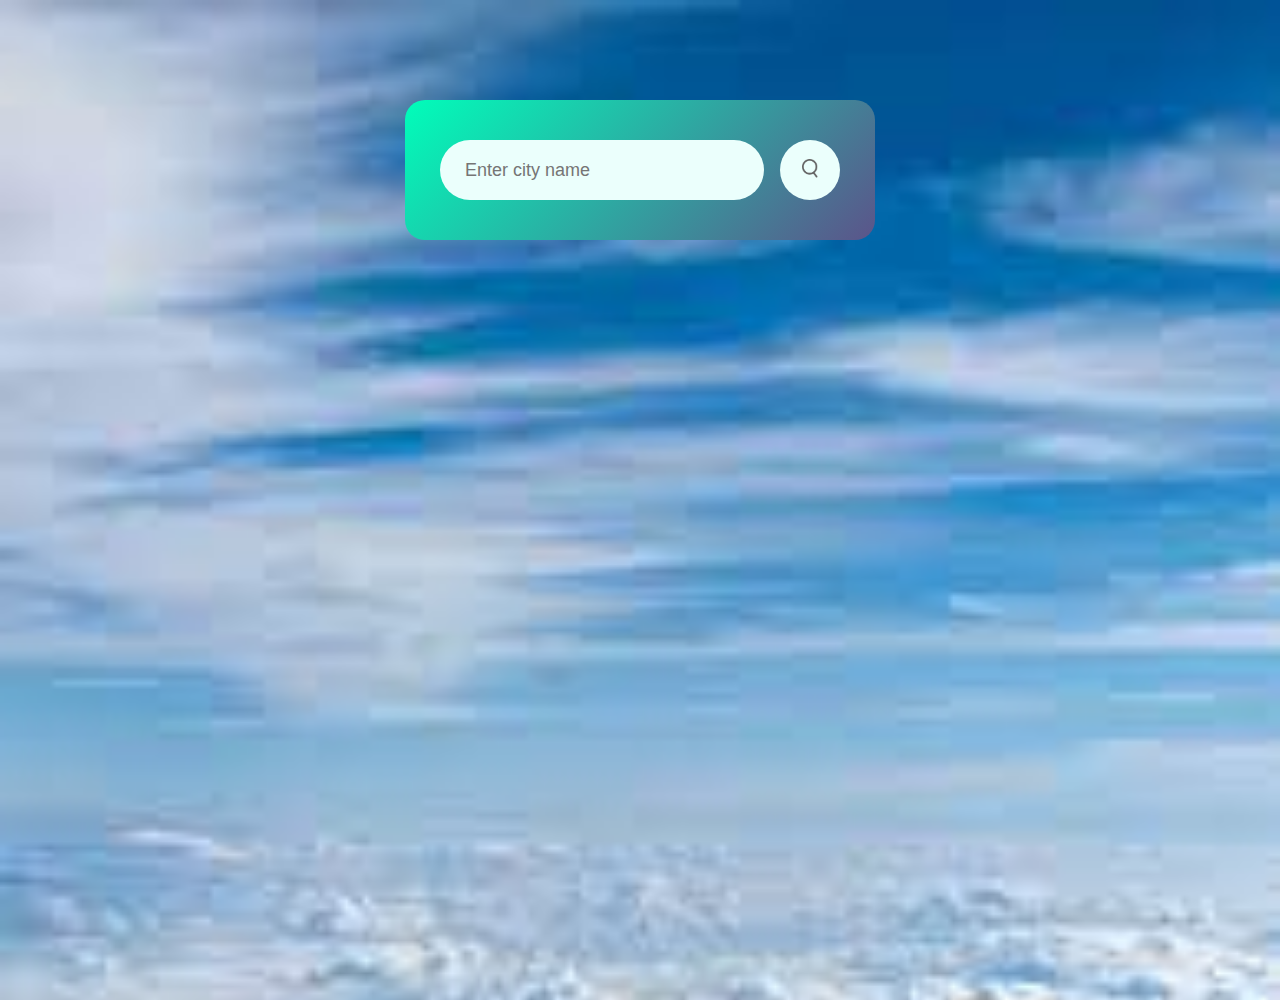
<file: index.html>
<!DOCTYPE html>
<html lang="en">
<head>
    <meta charset="UTF-8">
    <meta name="viewport" content="width=device-width, initial-scale=1.0">
    <title>Weather App</title>
    <link rel="stylesheet" href="style.css">
</head>
<body>
    <div class="card">
        <div class="search">
            <input type="text" placeholder="Enter city name" spellcheck="false">
            <button><img src="search.png" alt=""></button>
        </div>
        <div class="error">
            <p>Invalid city name</p>
        </div>
        <div class="weather">
            <img src="rain.png" alt="" class="weather-icon">
            <h1 class="temp"></h1>
            <h2 class="city"></h2>
            <div class="details">
                <div class="col">
                    <img src="humidity.png" alt="">
                    <div>
                        <p class="humidity"></p>
                        <p>Humidity</p>
                    </div>
                </div>
                <div class="col">
                    <img src="wind.png" alt="">
                    <div>
                        <p class="wind"></p>
                        <p>Wind Speed</p>
                    </div>
                </div>
            </div>
        </div>
    </div>
    <script src="script.js">

    </script>
</body>
</html>
</file>
<file: style.css>
*{
    margin: 0;
    padding: 0;
    box-sizing: border-box;
}
body{
    
    background-color: #222; 
    background-image: url('bgimg.jpeg'); 
    background-size: cover;
    background-repeat: no-repeat;
    margin: 0;
    font-family: 'Arial', sans-serif;
    justify-content: center;
    align-items: center;
    min-height: 100vh; 
}
.card{
    width: 90%;
    max-width: 470px;
    background: linear-gradient(135deg, #00feba, #5b548a);
    color: #fff;
    margin: 100px auto 0;
    border-radius: 20px;
    padding: 40px 35px;
    text-align: center;
}
.search{
    width: 100%;
    display: flex;
    align-items: center;
    justify-content: space-between;
}
.search input{
    border: 0;
    outline: 0;
    background: #ebfffc;
    color: #555;
    padding: 10px 25px;
    height: 60px;
    border-radius: 30px;
    flex: 1;
    margin-right: 16px;
    font-size: 18px;
}
.search button{
    border: 0;
    outline: 0;
    background: #ebfffc;
    border-radius: 50%;
    width: 60px;
    height: 60px;
    cursor: pointer;
}
.search button img{
    width: 16px;
}
.weather-icon{
    width: 170px;
    margin-top: 30px;
}
.weather h1{
    font-size: 80px;
    font-weight: 500;
}
.weather h2{
    font-size: 45px;
    font-weight: 400;
    margin-top: -10px;
}
.details{
    display: flex;
    align-items: center;
    justify-content: space-between;
    padding: 0 20px;
    margin-top: 50px;
}
.col{
    display: flex;
    align-items: center;
    text-align: left;
}
.col img{
    width: 40px;
    margin-right: 10px;
}
.humidity, .wind{
    font-size: 28px;
    margin-top: -6px;
}
.weather{
    display: none;
}
.error{
    display: none;
    margin-top: 10px;
    margin-left: 10px;
    font-size: 25px;
    text-align: center;
}
</file>
